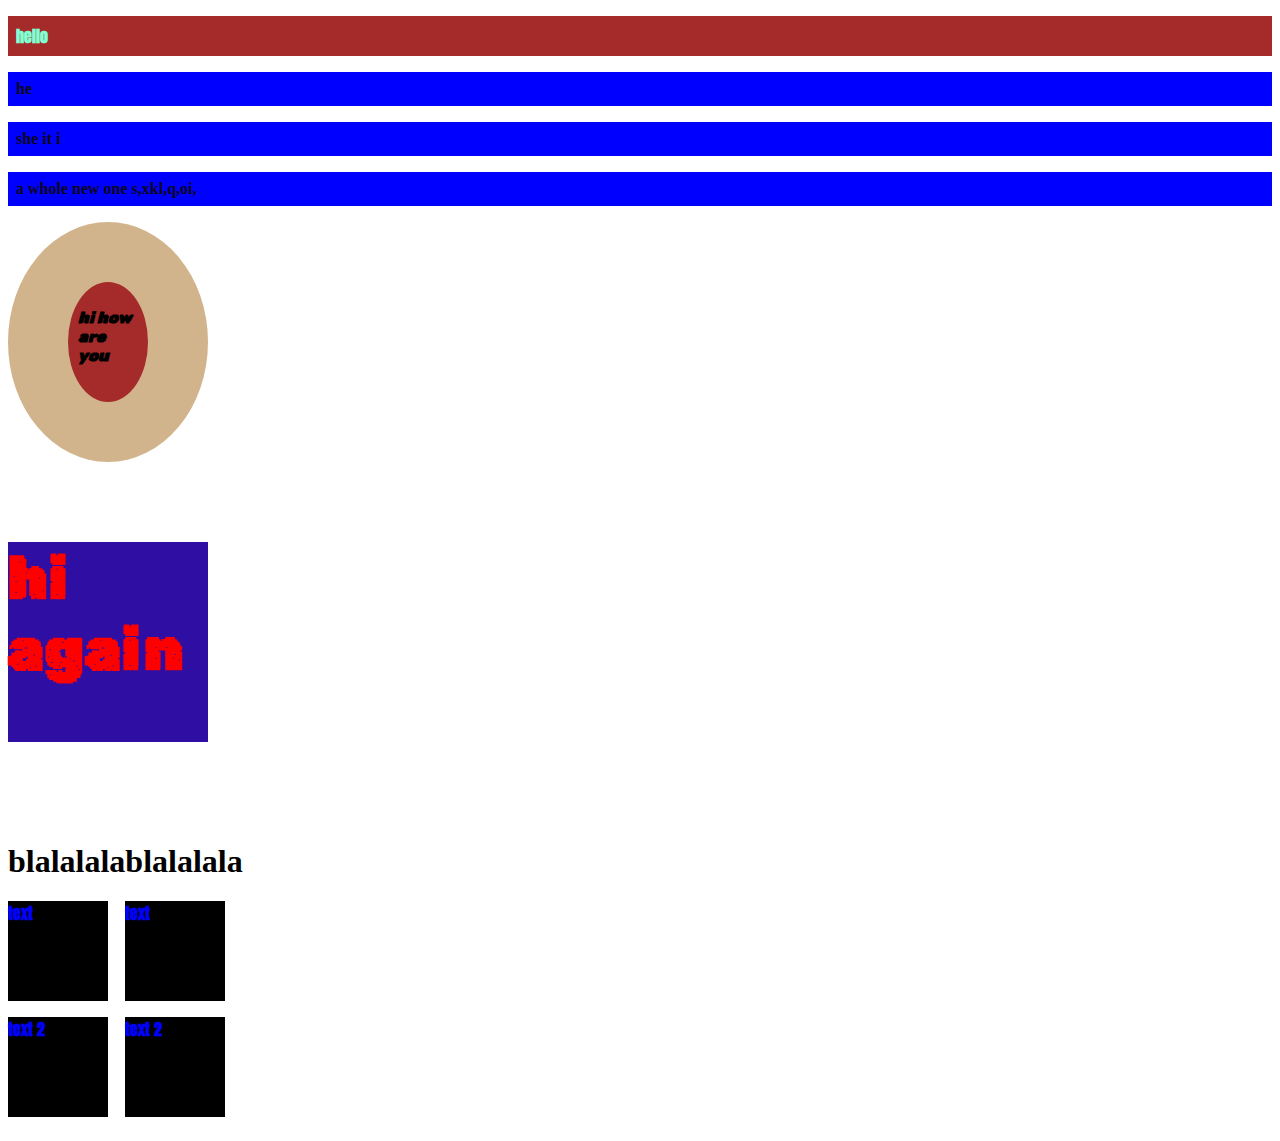
<file: index.html>
<!DOCTYPE html>
<html lang="en">
<head>
    <meta charset="UTF-8">
    <meta http-equiv="X-UA-Compatible" content="IE=edge">
    <meta name="viewport" content="width=device-width, initial-scale=1.0">
    <link rel="stylesheet" href="style.css">
    <title>my page</title>
</head> 
<style></style>
<body>
    <article>
        <div>
            <p> hello </p>
        </div>
        <p>he</p>
        <p> she it i </p>
        
        <p>a whole new one 
            s,xkl,q,oi,
        </p>
    </article>
    <div class="text"> 
        <p> hi how are you</p>
    </div>
    
    
    
    <div class="homer"> 
     <h4> hi again </h4>
    </div>  
    
    
    
    <div class="parent">
        <div class="marge"> 
            <h1> blalalala </h1>
            <p> text </p>
            <p> text 2 </p>
        </div>
        <div class="marge"> 
            <h1> blalalala </h1>
            <p> text </p>
            <p> text 2 </p>
        </div>
    </div>
<!--this is a comment only me can see-->
</body>
</html>
</file>
<file: style.css>
@import url('https://fonts.googleapis.com/css2?family=Rubik+Maze&display=swap');
@font-face {
    font-family: 'copied1';
    src: url(assets/fonts/Anton-Regular.ttf);
}





article p {
    font-weight: bold;
    background-color: blue;
    color: rgb(15, 6, 24);
    padding: .5em; 
    
}




div>p {
    font-family: 'copied1';
    font-weight: 900;
    background-color: brown;
    color: aquamarine;
} 




.text {
    height: 100px;
    width: 60px;
    background-color: brown;
    padding: 10px;
    border: 60px solid tan;
    border-radius: 70%;  
}


.text>p {
    color: black;
    font-style: italic;
    font-family: 'Rubik Maze', cursive;
}



.homer>h4 {
    font-size: 60px;
    color: red;
    font-family: 'Rubik Maze', cursive;
    background-color: rgb(46, 14, 163);
    width: 200px;
    height: 200px;
}
.marge>p {
    width: 100px;
    height: 100px;
    font-family:'copied1';
    background-color: black;
    color: blue;
    
}
.parent
{
    display: flex;
}
</file>
